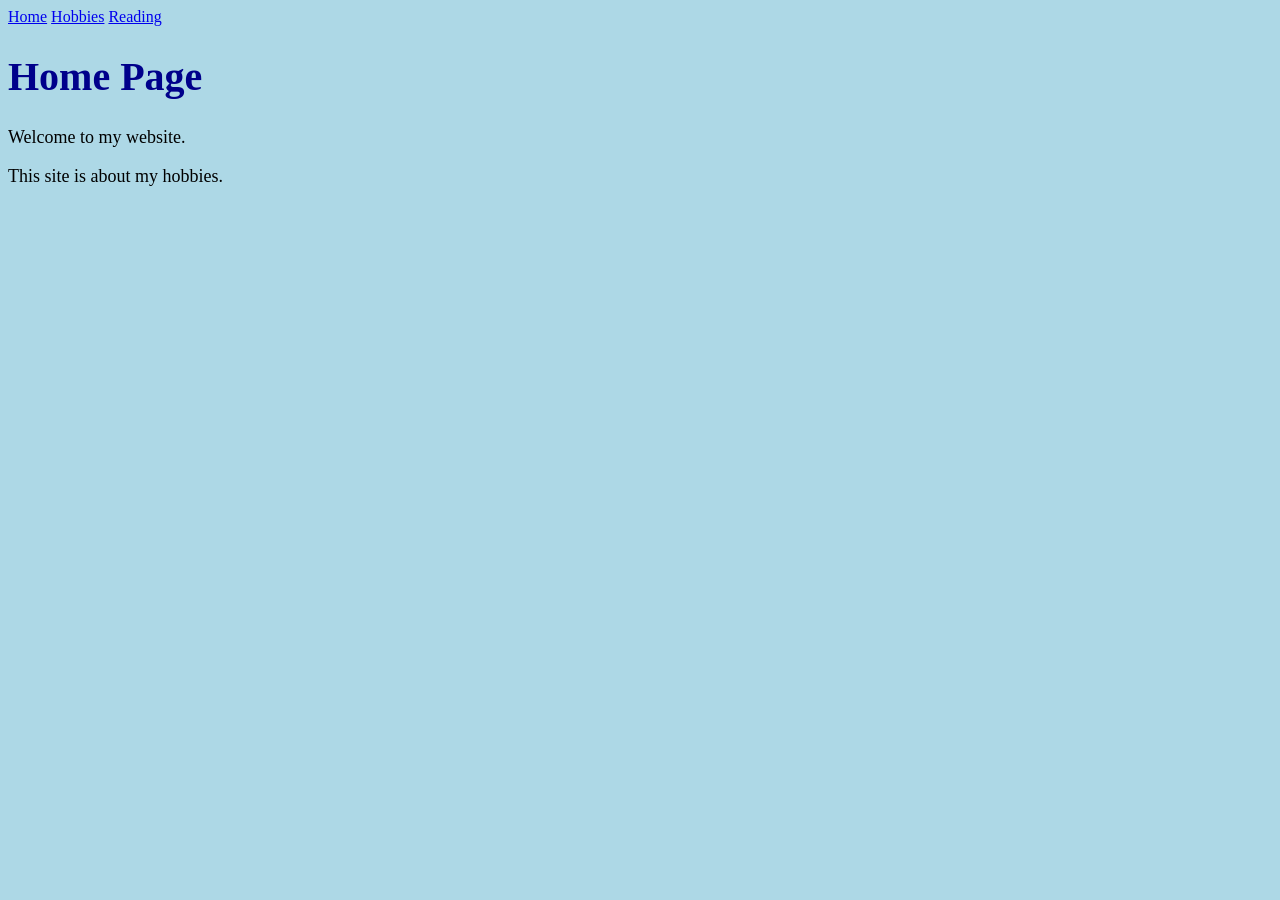
<file: index.html>
<!DOCTYPE html>
<html lang="en">
<head>  
    <meta charset="UTF-8">
    <title>Home Page</title>
</head>

<body style="background-color: lightblue;">


    <a href="index.html">Home</a>
    <a href="html/project2.html">Hobbies</a>
    <a href="html/project3.html">Reading</a>

    <h1 style="color:darkblue; font-size:40px;">Home Page</h1>

    <p style="color:black; font-size:18px;">Welcome to my website.</p>

    <p style="color:black; font-size:18px;">This site is about my hobbies.</p>

    


</body>
</html>
</file>
